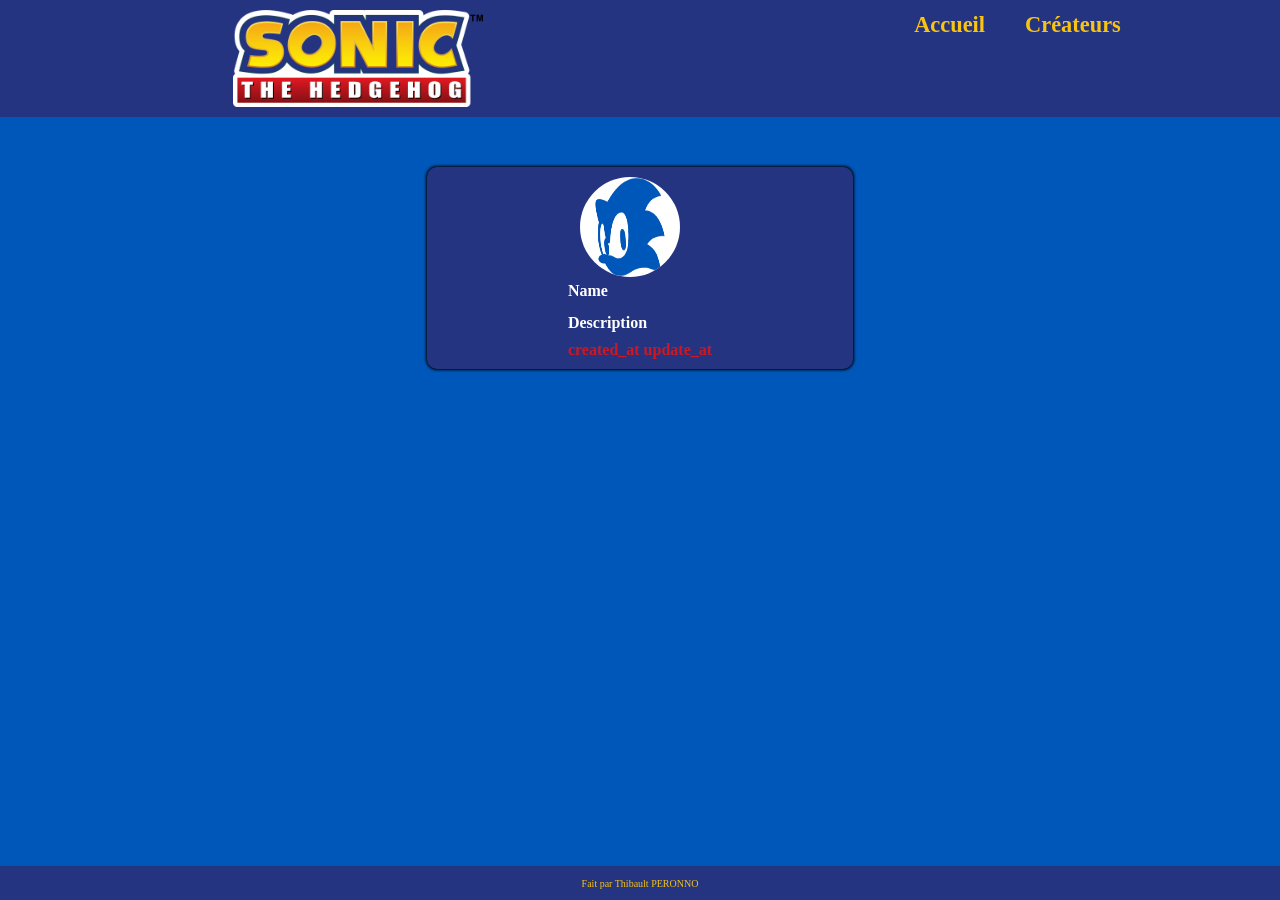
<file: public/assets/html/index.html>
<!DOCTYPE html>
<html lang="fr">

<head>
    <meta charset="UTF-8">
    <meta http-equiv="X-UA-Compatible" content="IE=edge">
    <meta name="viewport" content="width=device-width, initial-scale=1.0">

    <link rel="stylesheet" href="../css/style.css">

    <link rel="preconnect" href="https://fonts.googleapis.com">
    <link rel="preconnect" href="https://fonts.gstatic.com" crossorigin>
    <link href="https://fonts.googleapis.com/css2?family=Roboto:wght@400;900&display=swap" rel="stylesheet">

    <title>Sonic The Hedgehog</title>
</head>

<body>
    
    <img class="btn--menu--phone modal-trigger" src="../image/Sonic-Logo.png" alt="logo sonic">

    <header>
        <img class="logo--header" src="../image/1200px-Sonic_The_Hedgehog.svg.png" alt="Sonic The Hedgehog">
        <div class="menu-responsive modalContainer">
            <div class="overlay modal-trigger"></div>
            <nav class="nav__ul">
                <ul class="nav--ul__li">
                    <li class="ul--li"><a class="ul--li" href="index.html"> Accueil</a> </li>
                    <li class="ul--li"><a class="ul--li" href="createur.html"> Créateurs</a> </li>
                </ul>
            </nav>
        </div>
        
    </header>

    <section >
        <div class="div--portrait">
            <img class="portrait" src="../image/Sonic-Logo.png" alt="portrait perso">
            <div>
                <p>Name</p>
                <p>Description</p>
                <time>created_at</time>
                <time>update_at</time>
            </div>
        </div>
    </section>

    <footer>
        <p>Fait par Thibault PERONNO</p>
    </footer>
    <script src="../JS/app.js"></script>
</body>


</html>
</file>
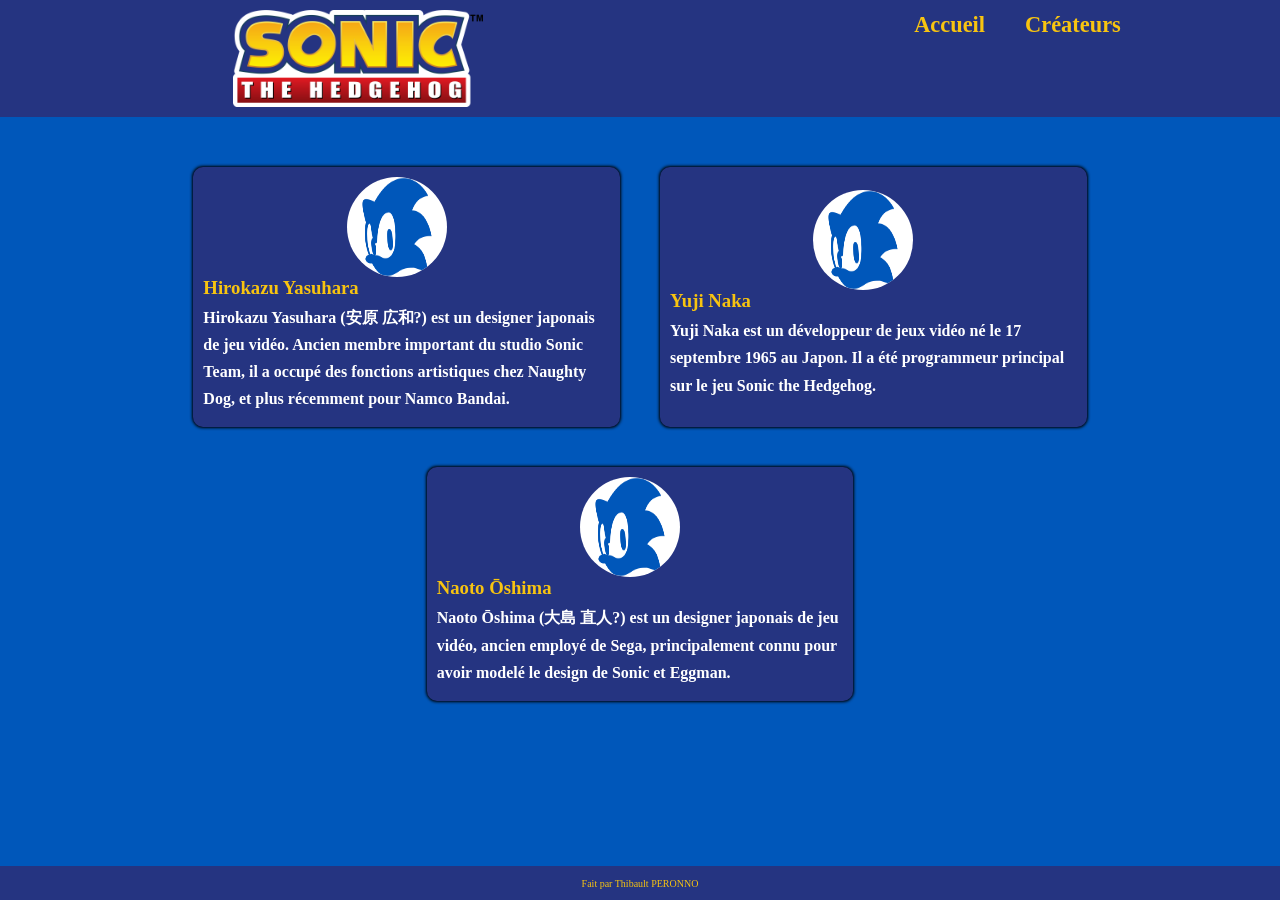
<file: public/assets/html/createur.html>
<!DOCTYPE html>
<html lang="en">

<head>
    <meta charset="UTF-8">
    <meta http-equiv="X-UA-Compatible" content="IE=edge">
    <meta name="viewport" content="width=device-width, initial-scale=1.0">

    <link rel="stylesheet" href="../css/style.css">

    <link rel="preconnect" href="https://fonts.googleapis.com">
    <link rel="preconnect" href="https://fonts.gstatic.com" crossorigin>
    <link href="https://fonts.googleapis.com/css2?family=Roboto:wght@400;900&display=swap" rel="stylesheet">

    <title>Sonic The Hedgehog</title>
</head>

<body>
    
    <img class="btn--menu--phone modal-trigger" src="../image/Sonic-Logo.png" alt="logo sonic">

    <header>
        <img class="logo--header" src="../image/1200px-Sonic_The_Hedgehog.svg.png" alt="Sonic The Hedgehog">
        <div class="menu-responsive modalContainer">
            <div class="overlay modal-trigger"></div>
            <nav class="nav__ul">
                <ul class="nav--ul__li">
                    <li class="ul--li"><a class="ul--li" href="index.html"> Accueil</a> </li>
                    <li class="ul--li"><a class="ul--li" href="createur.html"> Créateurs</a> </li>
                </ul>
            </nav>
        </div>
        
    </header>

    <section >
        <div class="div--portrait">
            <img class="portrait" src="../image/Sonic-Logo.png" alt="portrait perso">
            <div>
                <h3>Hirokazu Yasuhara</h3>
                <p><strong>Hirokazu Yasuhara</strong> (安原 広和?) est un designer japonais de jeu vidéo. Ancien membre important du studio Sonic Team, il a occupé des fonctions artistiques chez Naughty Dog, et plus récemment pour Namco Bandai.</p>
            </div>
        </div>

        <div class="div--portrait">
            <img class="portrait" src="../image/Sonic-Logo.png" alt="portrait perso">
            <div>
                <h3>Yuji Naka</h3>
                <p><strong>Yuji Naka</strong> est un développeur de jeux vidéo né le 17 septembre 1965 au Japon. Il a été programmeur principal sur le jeu Sonic the Hedgehog. </p>
            </div>
        </div>

        <div class="div--portrait">
            <img class="portrait" src="../image/Sonic-Logo.png" alt="portrait perso">
            <div>
                <h3>Naoto Ōshima</h3>
                <p><strong>Naoto Ōshima</strong> (大島 直人?) est un designer japonais de jeu vidéo, ancien employé de Sega, principalement connu pour avoir modelé le design de Sonic et Eggman. </p>
            </div>
        </div>
    </section>

    <footer>
        <p>Fait par Thibault PERONNO</p>
    </footer>
    <script src="../JS/app.js"></script>
</body>


</html>
</file>
<file: public/assets/css/style.css>
*{
    padding: 0;
    margin : 0;
    box-sizing: border-box;
}

*{
    --main-font-family : 'Roboto', sans-serif;
    --main-bg-color : #0057ba;
    --second-bg-color : #253481;
    --third-bg-color : white;
    --text-color-header-footer : #f8c410 ;
    --text-color-body : white; 
    --text-color-data : #d0171f; /*black*/;
    --underline-color : #d0171f ;
}

@media screen and (min-width : 250px){

    body{

        background-color: var(--main-bg-color);
        margin-bottom : 100px;
    }

    p{
        line-height: 1.7em;
    } 
    
    li{
        list-style-type: none;
    }
    
    a{
        text-decoration: none;
    }

    header{
        display : flex;
        flex-direction: row;
        flex-wrap: wrap;
        justify-content: center;
        overflow: hidden;
        width: 100%;
        margin-bottom: 30px;
        padding: 10px 0;
    }

    .logo--header{
        max-width: 250px;
        
    }

    .menu-responsive{
        display: none;
        position: fixed;
        top: 0;
        width: 100%;
        height: 100vh;
    }
    

    .overlay {
        background-color: rgba(159, 161, 163, 0.300);
        position: absolute;
        width: 100%;
        height: 100%;
    }

    .nav--ul__li{
        position: absolute;
        width: 100px;
        height : 30%;
        min-height: 50px;
        background-color: var(--second-bg-color);
        border-radius: 15px;
        display: flex;
        flex-direction: column;
        align-items: center;
        padding: 20px;
        box-shadow: black 4px 4px 9px 0px, 
                    white -4px -4px 10px 0px;

    }

    .ul--li {
        color: var(--text-color-header-footer);
        font-size: 1.2rem;
        font-weight: bold;
        margin-bottom: 20px;
    }

    .active{
        display: flex;
        justify-content: center;
        align-items: center;
    }
    



    .btn--menu--phone {
        background-color: var(--third-bg-color );
        width: 50px;
        height: 50px;
        padding: 5px;
        border-radius: 50%;
        border: 5px solid var(--text-color-header-footer);
        box-shadow: 0px 0px 5px 2px white;
        position: fixed;
        top: 85vh;
        right: 35px;
    }

    .div--portrait {
        background-color: var(--second-bg-color);
        padding: 10px;
        width: 90%;
        margin: 20px auto;
        border-radius: 10px;
        box-shadow: 0px 0px 3px 1px black;
        display: flex;
        justify-content: space-evenly;
        align-items: center;
        flex-direction: column;
    }


    .portrait {
        background-color: var(--third-bg-color );
        width: 100px;
        height: 100px;
        border-radius: 50%;
        margin-right: 20px;
    }

    .titre{
        color: var(--text-color-header-footer);
        font-weight: bold;
        text-transform: uppercase;
    }

    section p{
        color : var(--text-color-body);
        font-weight : bold;
        margin-bottom: 5px
    }

    section time{
        color : var(--text-color-data);
        font-weight : bold;
        margin-bottom: 5px
        margin-top : 10px;
    }

    h3{
        color: var(--text-color-header-footer);
        margin-bottom :5px;
    }

    footer {
        position: fixed;
        bottom: 0;
        height: 34px;
        width: 100%;
        background-color: var(--second-bg-color);
        display: flex;
        justify-content: center;
        align-items: center;
    }

    footer p {
        color : var(--text-color-header-footer);
        font-size : 10px;
    }
    

}

@media screen and (min-width : 1000px){
    
    header {
        display: flex;
        flex-direction: row;
        flex-wrap: wrap;
        justify-content: space-around;
        overflow: hidden;
        width: 100%;
        margin-bottom: 30px;
        padding: 10px 0;
        background-color: var(--second-bg-color);
        
    }
    .menu-responsive {
        display: inline;
        /* position: inherit; */
       position:unset;
        /* width: 100%; */
    }
    .overlay {
        display: none;
    }

    .menu-responsive {
        display: contents;
        position: inherit;
        top: none;
        width: 100%;
    }

    .ul--li {
        color: var(--text-color-header-footer);
        margin-left: 20px;
        font-size: 1.4rem;
        font-weight: bold;
    }

    .btn--menu--phone {
      
        display: none;
    }

    .nav--ul__li {
        width: 252px;
        /* height: 30%; */
        /* min-height: 50px; */
        /* background-color: white; */
        /* border-radius: 15px; */
        display: flex;
        /* padding: 20px; */
        /* box-shadow: black 4px 4px 9px 0px, white -4px -4px 10px 0px; */
        justify-content: center;
        align-content: center;

    }
    .nav--ul__li {
        position: inherit;
        width: 100px;
        height: 30%;
        min-height: 50px;
        background-color: transparent;
        border-radius: 0;
        display: flex;
        flex-direction: row;
        align-items: center;
        padding: 20px;
        box-shadow: none;
        color: var(--text-color-header-footer);
    }

    .active{
        display: flex;
        justify-content: center;
        align-items: center;
    }
    
    .btn--menu--phone {
        background-color: var(--third-bg-color );
        width: 50px;
        height: 50px;
        padding: 5px;
        border-radius: 50%;
        border: 5px solid var(--text-color-header-footer);
        box-shadow: 0px 0px 5px 2px white;
        position: fixed;
        top: 85vh;
      
    }

    section {
        display: flex;
        flex-direction: row;
        flex-wrap: wrap;
        justify-content: center;
    }

    .titre{
        font-size: 1.8rem;
        text-align: center;
    }

    .div--portrait {
        background-color: var(--second-bg-color);
        padding: 10px;
        width: 90%;
        margin: 20px;
        border-radius: 10px;
        box-shadow: 0px 0px 3px 1px black;
        display: flex;
        justify-content: center;
        align-items: center;
        max-width: calc(100% /3);
        /* justify-content: center; */
    }

}
</file>
